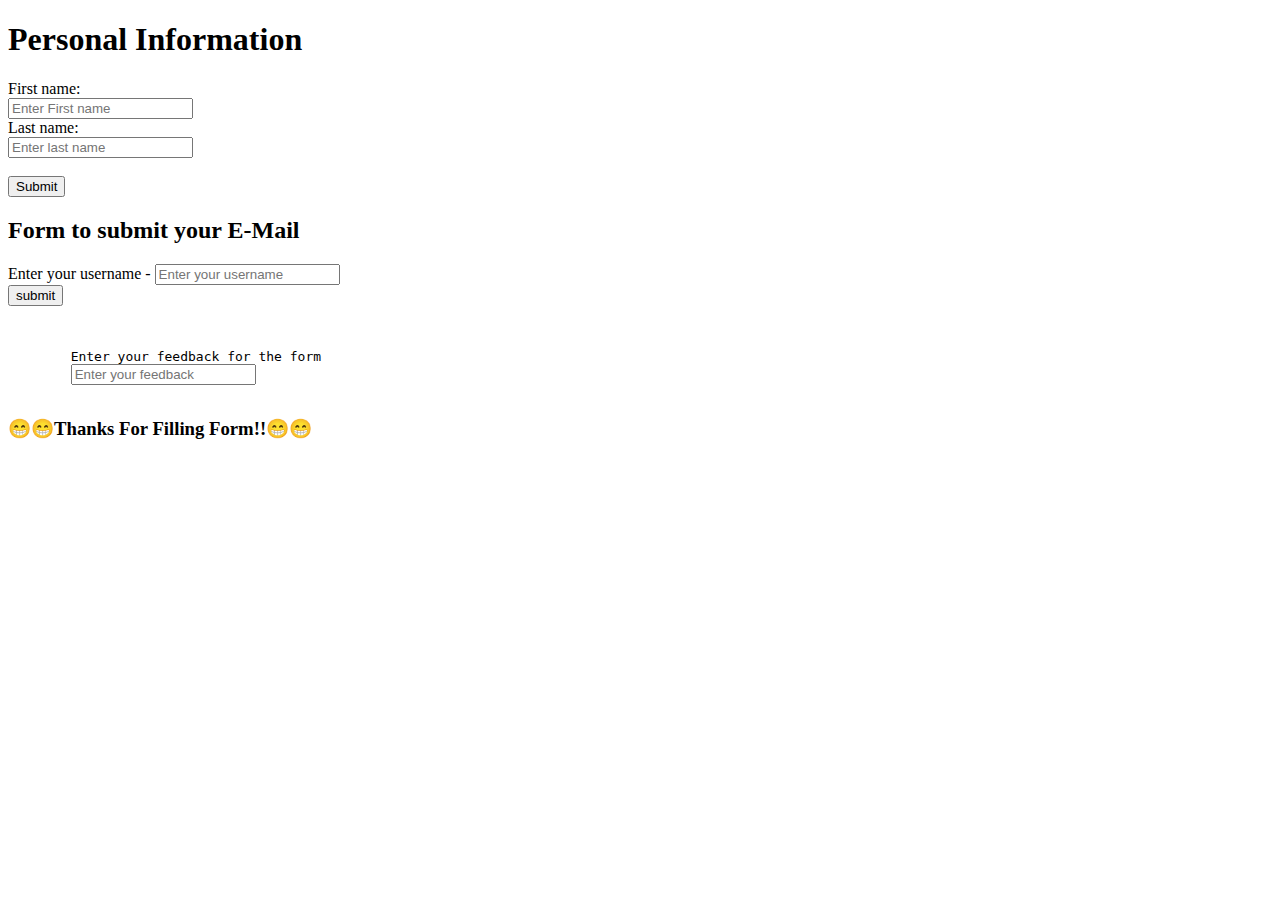
<file: web-devlopment-course/3.form in website/index.html>
<!DOCTYPE html>
<html lang="en">

<head>
    <meta charset="UTF-8">
    <meta name="viewport" content="width=device-width, initial-scale=1.0">
    <title>Forms</title>
</head>

<body>
<h1>Personal Information</h1>
    <label for="fname">First name:</label><br>
    <input type="text" id="fname" name="fname" placeholder="Enter First name"><br>
    <label for="lname">Last name:</label><br>
    <input type="text" id="lname" name="lname" placeholder="Enter last name"><br><br>
    <input type="submit" value="Submit">  


    <h2>Form to submit your E-Mail</h2>
    <form action="post">
        <label for="username">Enter your username -</label>
        <input type="text" id="username" name="username" placeholder="Enter your username"><br>
        <input type="submit" value="submit"><br>

        <pre>
            <div>
        <label for="text">Enter your feedback for the form</label>
        <input type="textarea" name="feedback" placeholder="Enter your feedback"></label>
        </div></pre>
    </form>
<h3>😁😁Thanks For Filling Form!!😁😁</h3>
</body>

</html>
</file>
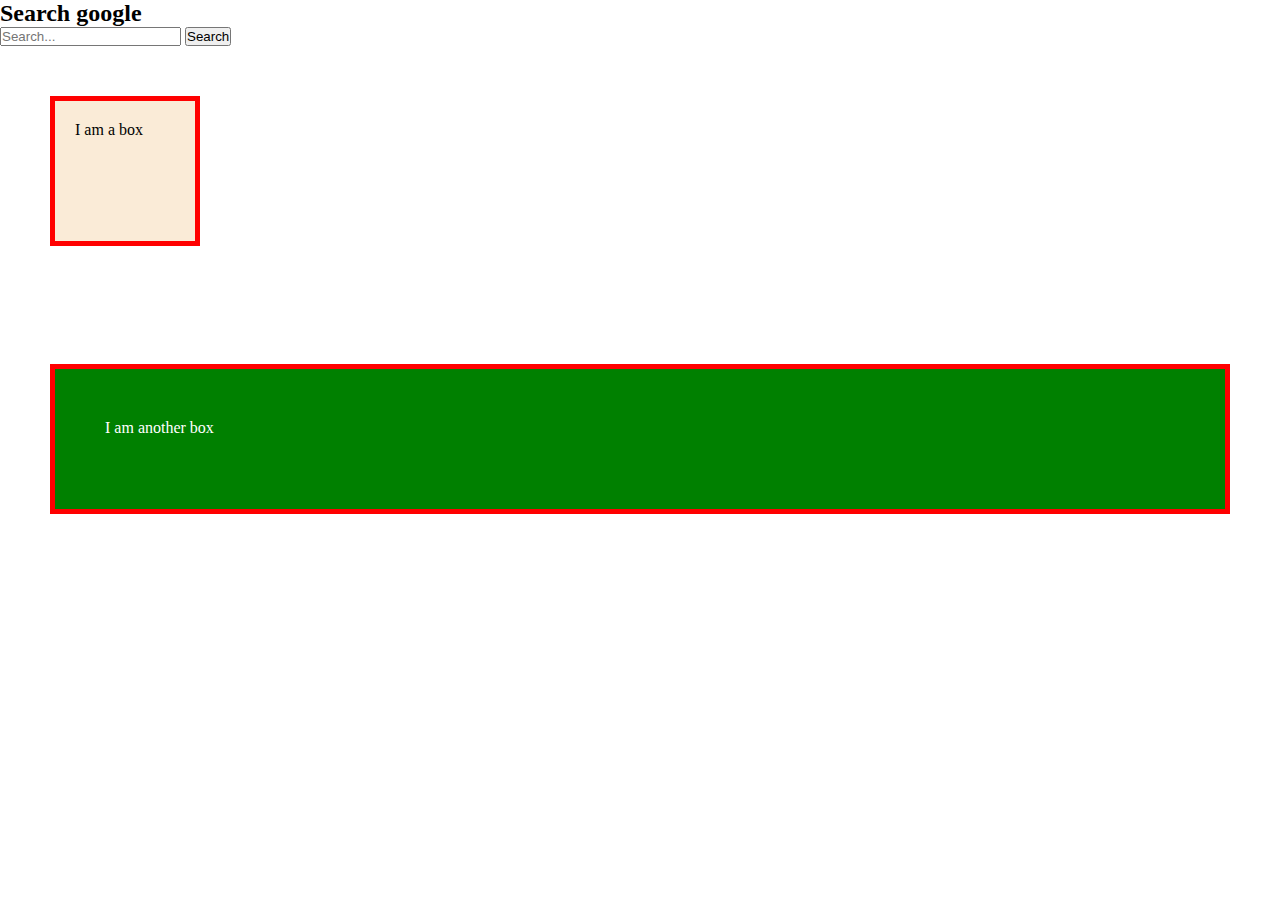
<file: web-devlopment-course/css 2 Box model/index.html>
<!DOCTYPE html>
<html lang="en">
<head>
    <meta charset="UTF-8">
    <meta name="viewport" content="width=device-width, initial-scale=1.0">
    <title>CSS boxmodel</title>
    <style>
        *{
            margin: 0;
            padding: 0;
        }   
        .box{
            background-color: blue;
        }
        .box1{
            background-color:antiquewhite ;
            padding: 20px;
            margin: 50px; 
            border: 5px solid red;
            height: 150px;
            width: 150px;
            box-sizing: border-box; 
        }
        .box2{
            background-color: green;
            color: white;
            padding: 50px;
            margin: 50px; 
            border: 5px solid red;
            height: 150px;
           
            box-sizing: border-box; 
        }
    </style>
</head>
<body>
    <h2>Search google</h2>
    <form id="form"> 
        <input type="search" id="query" name="q" placeholder="Search...">
        <button>Search</button>
      </form>


    <div class="box box1"> I am a box</div>
    <br>
    <div class="box box2">I am another  box</div>
</body>
</html>
</file>
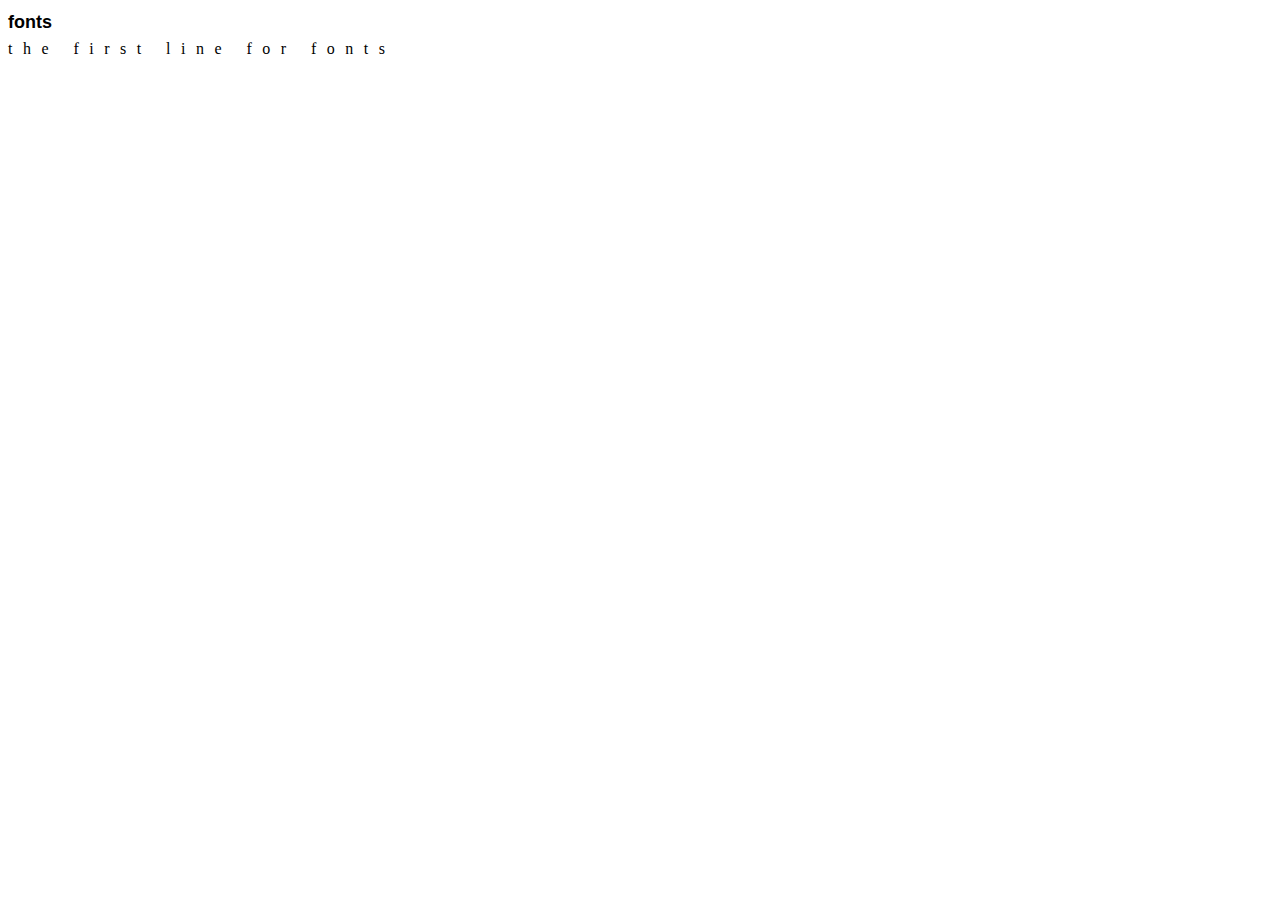
<file: web-devlopment-course/css fonts and colors/index.html>
<!DOCTYPE html>
<html lang="en">
<head>
    <meta charset="UTF-8">
    <meta name="viewport" content="width=device-width, initial-scale=1.0">
    <title>CSS fonts,text,color</title>
    <style>
        h1{
            font-family: 'Trebuchet MS', 'Lucida Sans Unicode', 'Lucida Grande', 'Lucida Sans', Arial, sans-serif;
            font-size: large;
            font-style: inherit;

        }
        p{
            line-height: 0cqb;
            letter-spacing: 1cap;
        }
    </style>
</head>
<body>
    <h1>fonts</h1>
    <p>the first line for fonts</p>
</body>
</html>
</file>
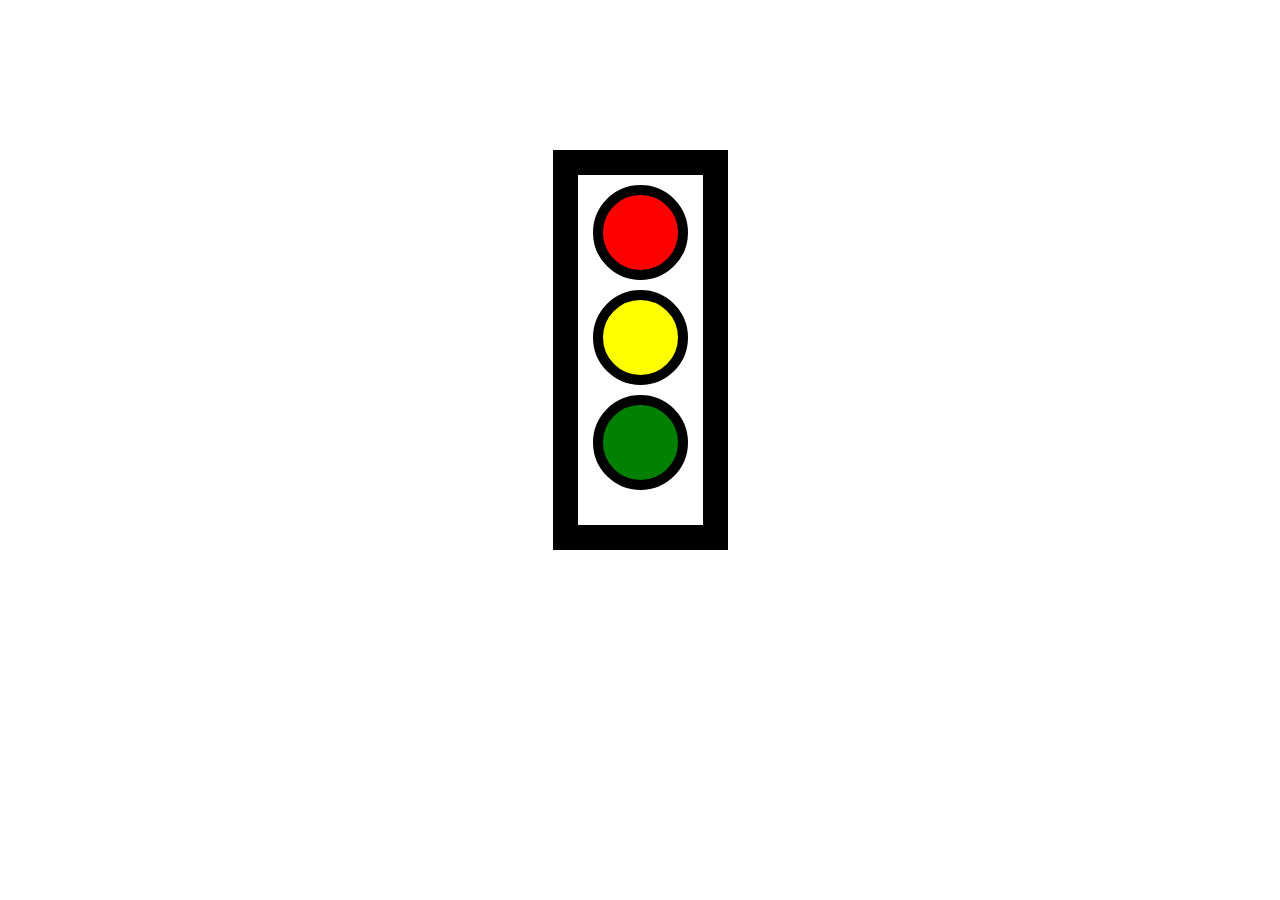
<file: web-devlopment-course/PQ traffic light/index.html>
<!DOCTYPE html>
<html lang="en">
<head>
    <meta charset="UTF-8">
    <meta name="viewport" content="width=device-width, initial-scale=1.0">
    <title>Document</title>
    <link rel="stylesheet" href="style.css">
</head>
<body>
   <center> <div id="outer">
        <div class="circle" id="colo" ></div>
    
        <div class="circle" id="rew"></div>
    
        <div class="circle" id="ree"></div>
        
    </div></center>
    
</body>
</html>
</file>
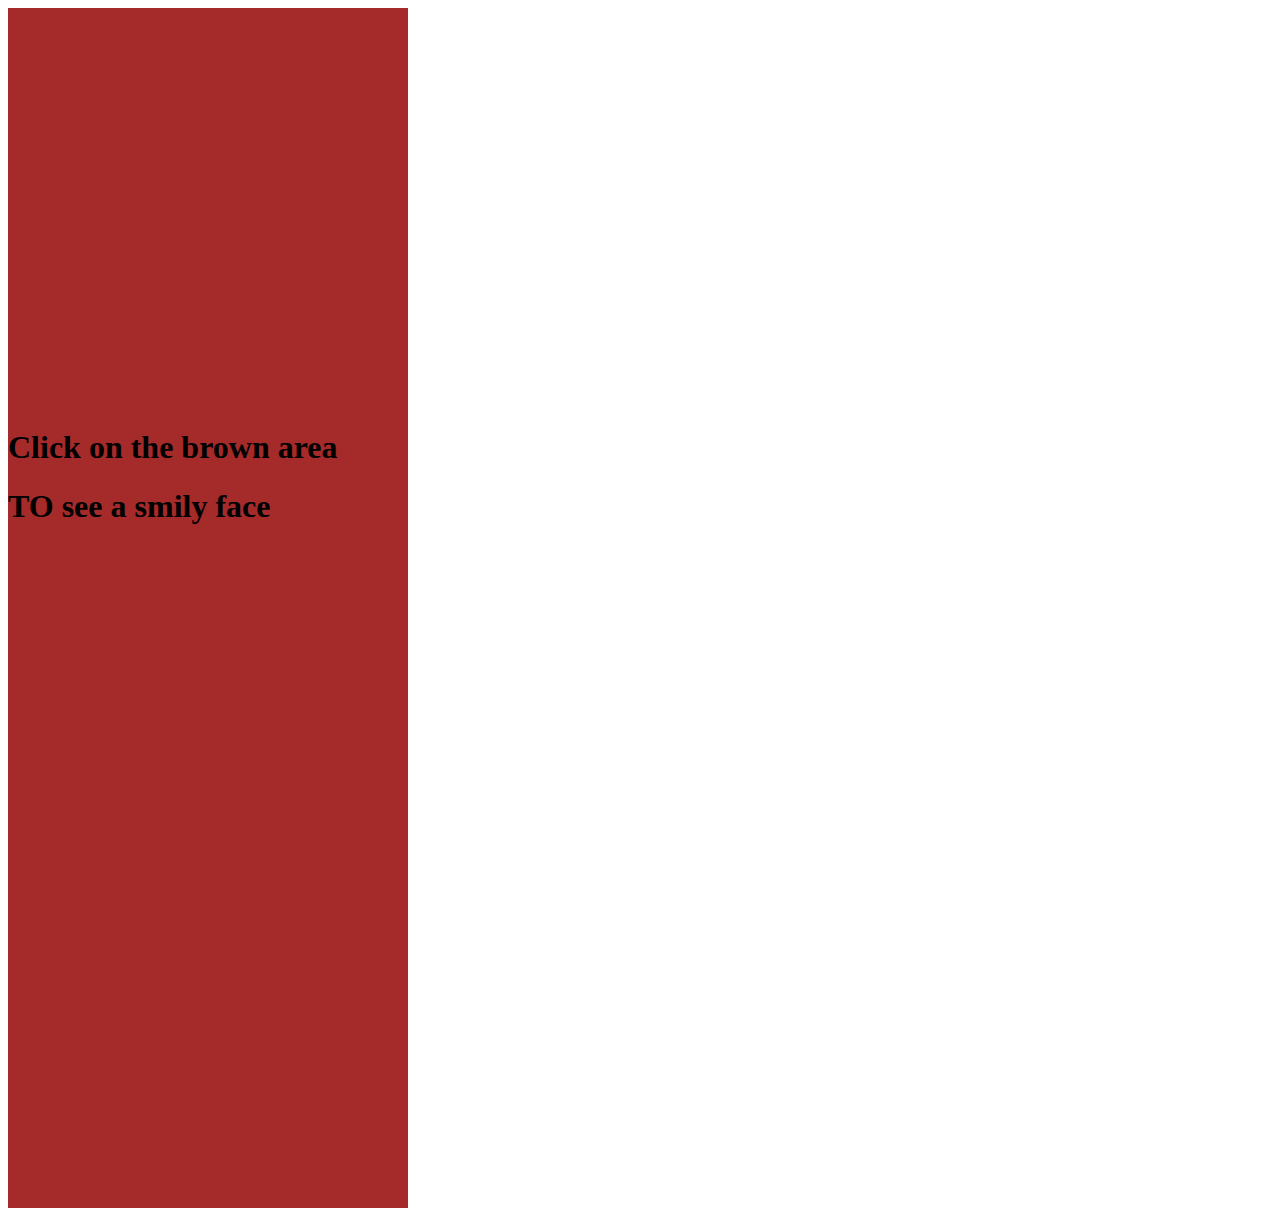
<file: web-devlopment-course/Smily face/index.html>
<!DOCTYPE html>
<html lang="en">
<head>
    <meta charset="UTF-8">
    <meta name="viewport" content="width=device-width, initial-scale=1.0">
    <title>Document</title>
    <link rel="stylesheet" href="style.css">
    
</head>
<body>
    
    <div>
<div class="face">
<div class="mouth"></div>
<div class="lefteye"></div>
<div class="righteye"></div>
</div>
    </div><h1>Click on the brown area</h1>
    <h1>TO see a smily face</h1>
</body>
</html>
</file>
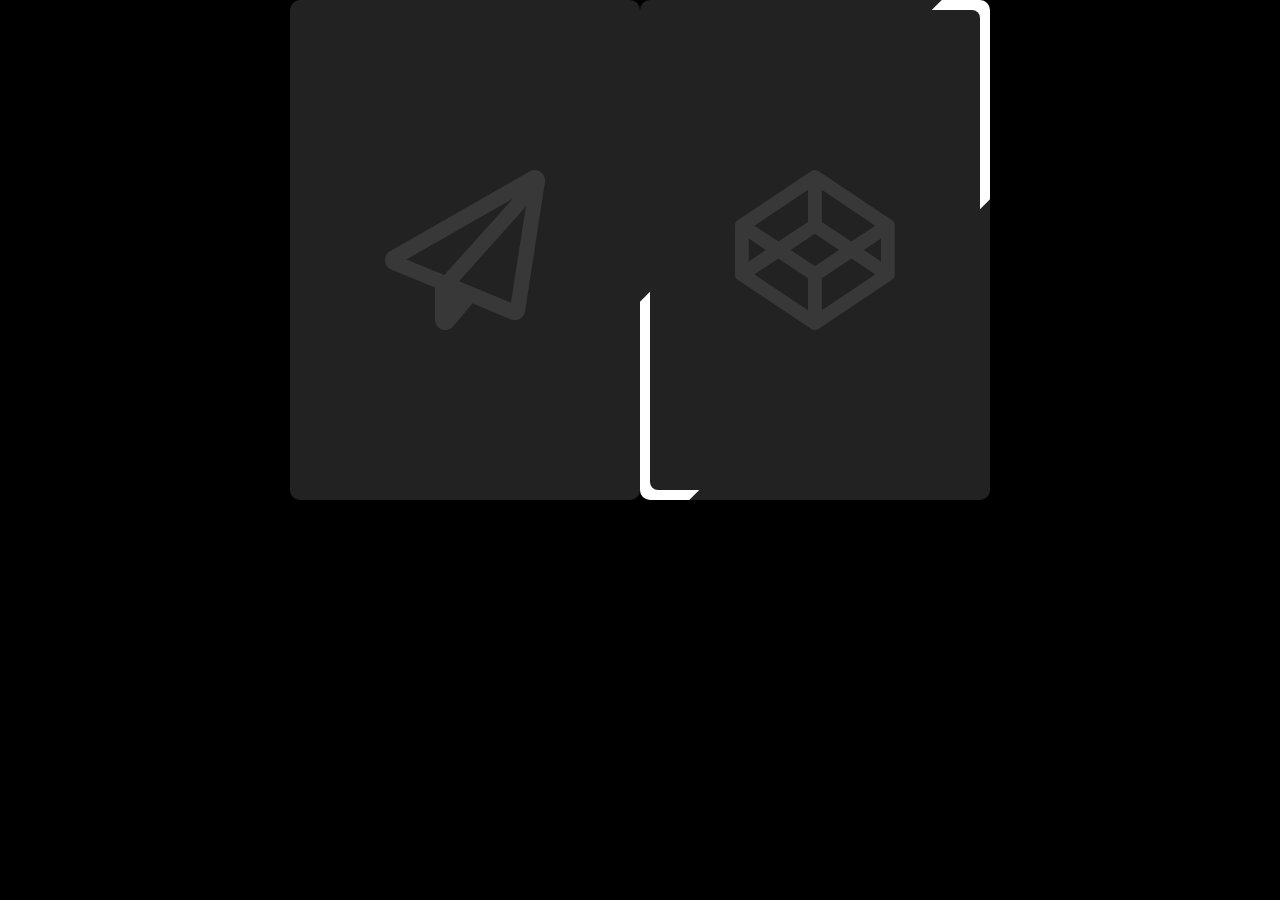
<file: web-devlopment-course/css fonts and colors/index2.html>
<!DOCTYPE html>
<html lang="en">
<head>
    <meta charset="UTF-8">
    <link rel="stylesheet" href="https://cdnjs.cloudflare.com/ajax/libs/font-awesome/6.5.1/css/all.min.css">
    <meta name="viewport" content="width=device-width, initial-scale=1.0">
    <title>Simple border animation</title>
    <link rel="stylesheet" href="style.css">
    
</head>
<body>
    <div class="animated_card">
        <span class="fa-regular fa-paper-plane"></span>
    </div>
    <div class="animated_card2">
        <span class="fa-brands fa-codepen"></span>
    </div>
</body>
</html>
</file>
<file: web-devlopment-course/PQ traffic light/style.css>
#outer {
margin: 150px;
height: 350px;
width: 125px;
border: 25px solid black;
box-shadow: 10px;

}

.circle{
    height: 75px;
    width: 75px;
    border: 10px solid black;
    border-radius: 50%;
    margin: 10px;
}
#colo{
    background-color: red;
}
#rew{
background-color: yellow;
}
#ree{
    background-color: green;
}
</file>
<file: web-devlopment-course/Smily face/style.css>
div{
    height: 400px;
    width: 400px;
    background-color: brown;
   
}

div:hover{

.face{
    height: 400px;
    width: 400px;
   background-color: gold;
   border-radius: 50%;
   transition: 1s;
   border: 1px solid black;
}
.mouth {
    height: 75px;
    width: 200px;
    background-color: red;
    border-radius:0 0 50% 50%;
    position: absolute;
    top: 250px;
    left: 105px;
    margin:  auto;
}
.lefteye{
    height: 40px;
    width: 40px;
    border-radius: 50%;
    background-color: black;
    position: absolute;
    top: 100px;
    left: 100px;
}
.righteye{
    height: 40px;
    width: 40px;
    border-radius: 50%;
    background-color: black;
    position: absolute;
    top: 100px;
    left: 280px;
}
}
</file>
<file: web-devlopment-course/css fonts and colors/style.css>
*{
    margin: 0;
    padding: 0;
}
body{
    display:flex;
    min-height: 100vh;
    justify-content: center;
    align-items: centre;
    background: black;
    color: #fff;
}
.animated_card,
.animated_card2{
    display: grid;
    place-items: center;
    position: relative;
    height: 500px;
    width: 350px;
    background: #222;
    border-radius: 10px;
    cursor: pointer;
}
span{
    color: rgba(254,254,254,0.1);
    font-size: 10em;
    z-index: 10;
}
.animated_card::before{
    position: absolute;
    content: '';
    height: 500px;
    width: 350px;
    background: tomato;
    border-radius: 15px;
    z-index: -1;
    transition: 0.4s;
    animation: animate 2s linear infinite;
}
.animated_card:hover::before{
    height: 512px;
    width: 362px;

}
@keyframes animate {
    50%{
        filter: hue-rotate(350deg);

    }
}


.animated_card2{
    overflow: hidden;
}

.animated_card2::before{
    position: absolute;
    content: '';
    width: 50%;
    height: 180%;
    background: #fff;
    transform: rotate(45deg);
}
.animated_card2:hover::before{
    animation: animate2 2s linear infinite;
}
@keyframes .animated2{
    from{
        transform: rotate(0deg);

    }
    to{
        transform: rotate(360deg);
    }
}
.animated_card2::after{
    position: absolute;
    content: '';
    inset: 10px;
    background: #222;
    border-radius: 8px;
}
</file>
